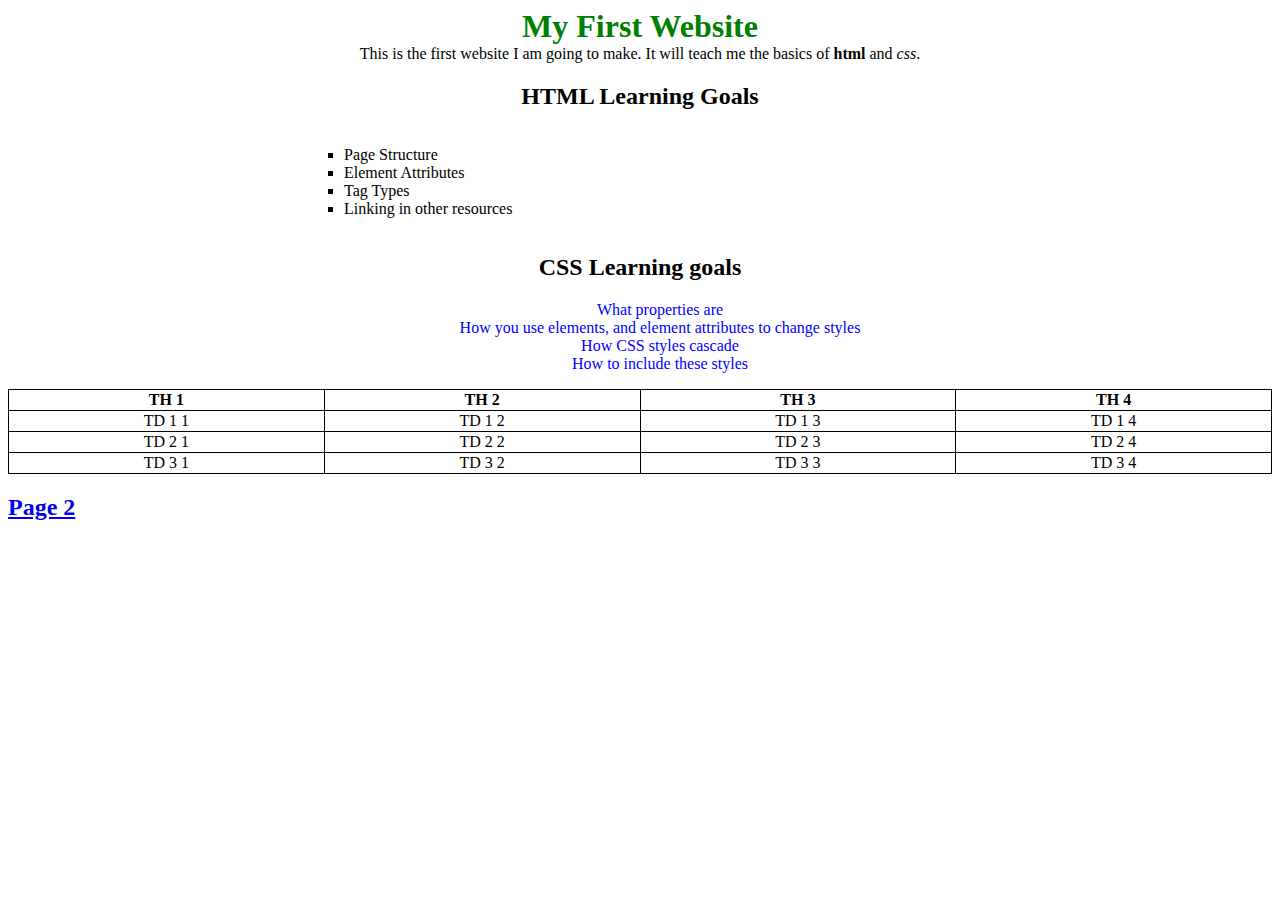
<file: index.html>
<!DOCTYPE html>
<html lang="en">
<head>
    <meta charset="UTF-8">
    <title>Demo Project</title>
    <link rel="stylesheet" href="./styles/style.css">
</head>
<body>
    <h1 class="center">My First Website</h1>
    <p class="center">
        This is the first website I am going to make. It will teach me the basics of <strong>html</strong> and <em>css</em>.
    </p>

    <div class="center">
       <h2>HTML Learning Goals</h2>
        <ul class="center-list">
            <li class="html-list">Page Structure</li>
            <li class="html-list">Element Attributes</li>
            <li class="html-list">Tag Types</li>
            <li class="html-list">Linking in other resources</li>
        </ul>
    </div>
    <div class="center">
        <h2>CSS Learning goals</h2>
        <ul>
            <li class="css-list">What properties are</li>
            <li class="css-list">How you use elements, and element attributes to change styles</li>
            <li class="css-list">How CSS styles cascade</li>
            <li class="css-list">How to include these styles</li>
        </ul>
    </div>
    <table class="center">
        <tr>
            <th>TH 1</th>
            <th>TH 2</th>
            <th>TH 3</th>
            <th>TH 4</th>
        </tr>
        <tr>
            <td>TD 1 1</td>
            <td>TD 1 2</td>
            <td>TD 1 3</td>
            <td>TD 1 4</td>
        </tr>
        <tr>
            <td>TD 2 1</td>
            <td>TD 2 2</td>
            <td>TD 2 3</td>
            <td>TD 2 4</td>
        </tr>
        <tr>
            <td>TD 3 1</td>
            <td>TD 3 2</td>
            <td>TD 3 3</td>
            <td>TD 3 4</td>
        </tr>
    </table>
    <h2><a href="./page2.html">Page 2</a></h2>
</body>
</html>
</file>
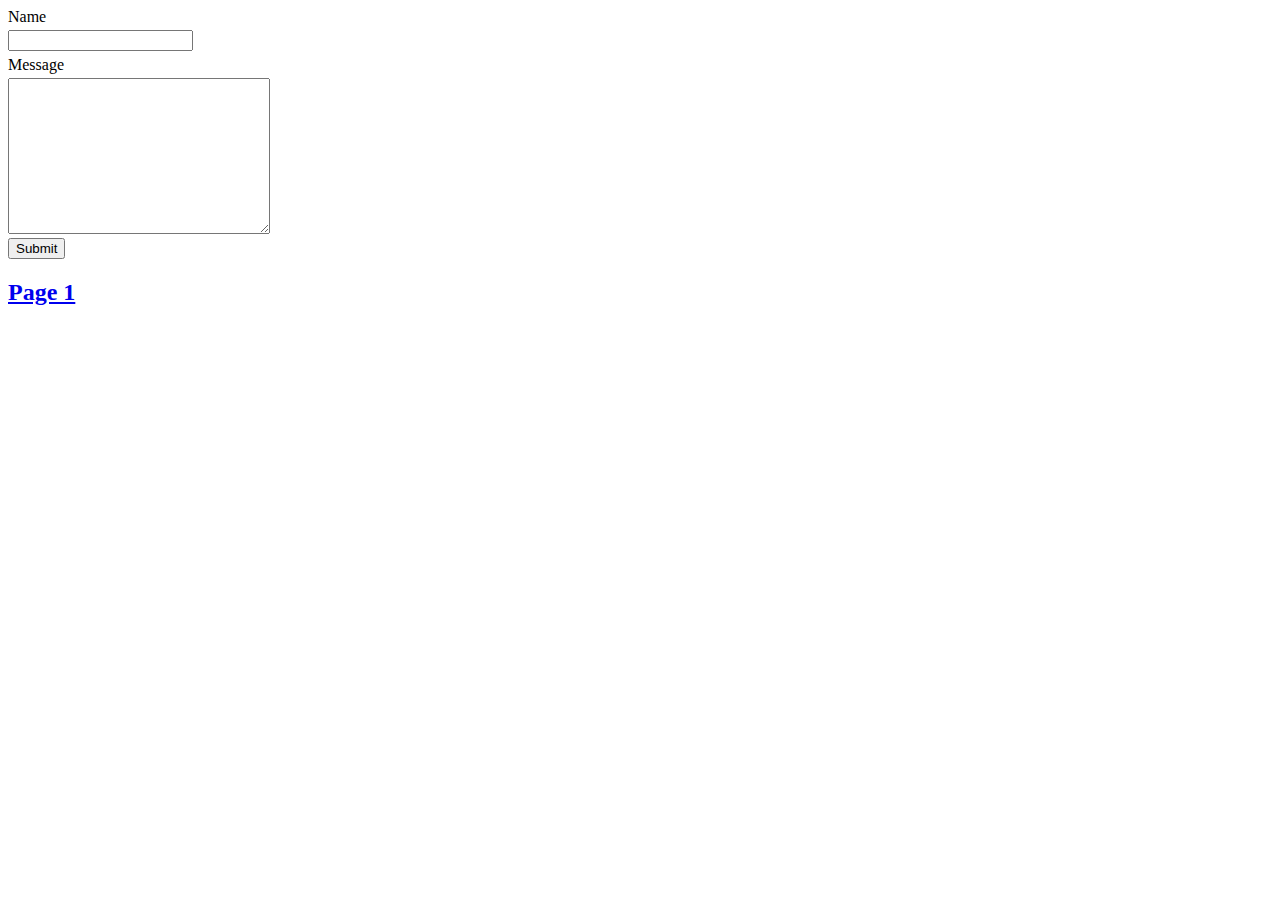
<file: page2.html>
<!DOCTYPE html>
<html lang="en">
<head>
    <meta charset="UTF-8">
    <title>Page 2</title>
    <link rel="stylesheet" href="./styles/style.css">
</head>
<body>
    <form action="#">
        <div>
            <label for="name">Name</label>
            <input type="text" name="name" id="name">
        </div>
        <div>
            <label for="message">Message</label>
            <textarea name="message" id="message" cols="30" rows="10"></textarea>
            <div>
                <button type="submit">Submit</button>
            </div>
        </div>
    </form>
    <h2><a href="index.html">Page 1</a></h2>
</body>
</html>
</file>
<file: styles/style.css>
h1 {
    color: green;
}

li {
    list-style: none;
}

table {
    border-collapse: collapse;
}

table, td, th {
    border: 1px solid black;
}

.html-list {
    list-style-type: square;
}

.css-list {
    color:blue;
}

.center {
    width: 100%;
    margin: auto;
    text-align: center;
}

.center-list {
    width: 50%;
    list-style-position: inside;
    text-align: left;
    display: inline-block;
}

input, label, textarea, button {
    display: block;
    margin-top: .3em;
}
</file>
